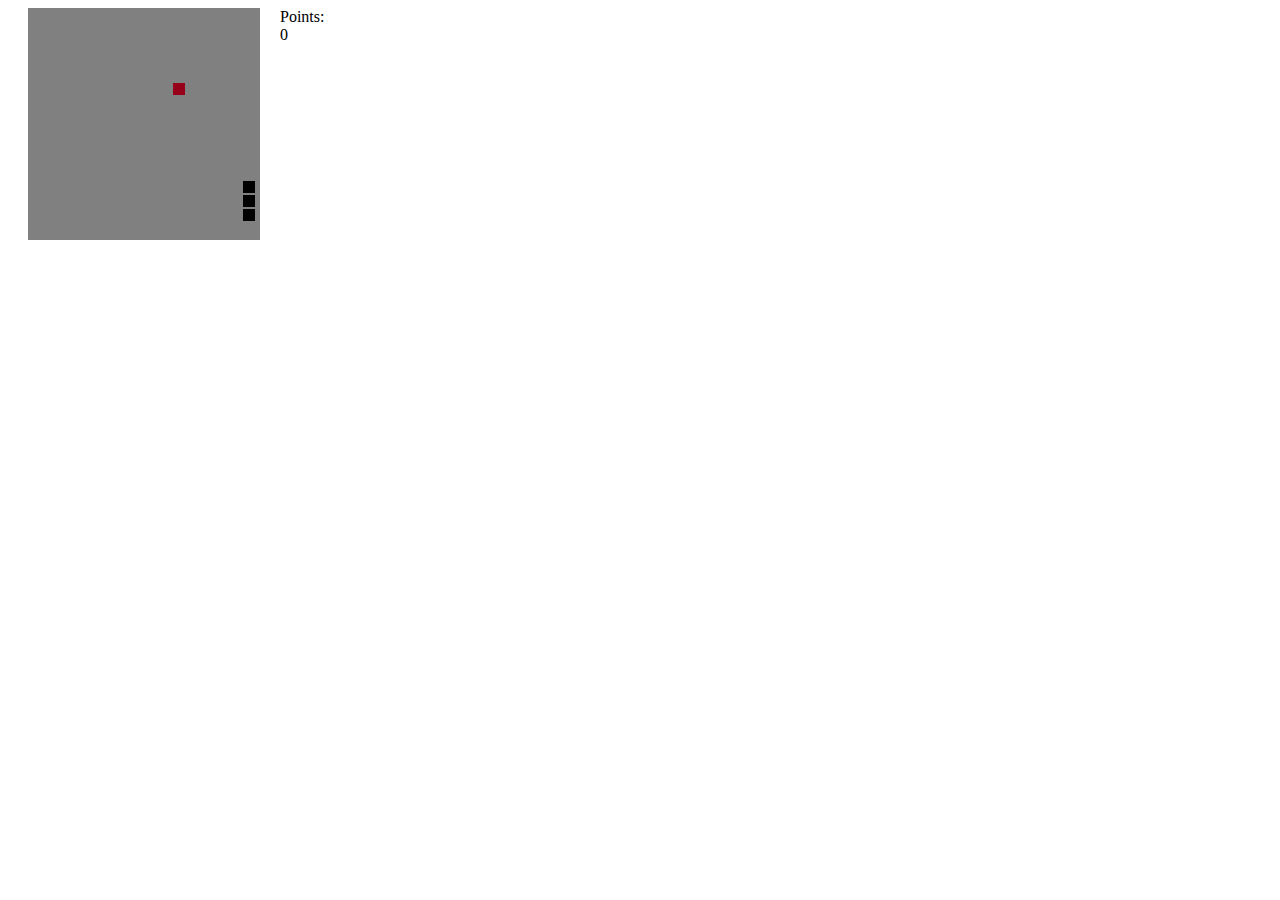
<file: index.html>
<!DOCTYPE html>
<html>
<head>
	<title>Snake jQuery</title>
	<script type="text/javascript" src="jquery-1.7.2.min.js"></script>
	<script type="text/javascript" src="snake.js"></script>
	<link rel="stylesheet" type="text/css" href="snake.css"/>
</head>
<body>
	<div id='main_table'>
		<table id='snake_tbl'>
			<tr>
				<td id='0_0'></td><td id='0_1'></td><td id='0_2'></td><td id='0_3'></td><td id='0_4'></td><td id='0_5'></td><td id='0_6'></td><td id='0_7'></td>
				<td id='0_8'></td><td id='0_9'></td><td id='0_10'></td><td id='0_11'></td><td id='0_12'></td><td id='0_13'></td><td id='0_14'></td><td id='0_15'></td>
			</tr>
			<tr>
				<td id='1_0'></td><td id='1_1'></td><td id='1_2'></td><td id='1_3'></td><td id='1_4'></td><td id='1_5'></td><td id='1_6'></td><td id='1_7'></td>
				<td id='1_8'></td><td id='1_9'></td><td id='1_10'></td><td id='1_11'></td><td id='1_12'></td><td id='1_13'></td><td id='1_14'></td><td id='1_15'></td>
			</tr>
			<tr>
				<td id='2_0'></td><td id='2_1'></td><td id='2_2'></td><td id='2_3'></td><td id='2_4'></td><td id='2_5'></td><td id='2_6'></td><td id='2_7'></td>
				<td id='2_8'></td><td id='2_9'></td><td id='2_10'></td><td id='2_11'></td><td id='2_12'></td><td id='2_13'></td><td id='2_14'></td><td id='2_15'></td>
			</tr>
			<tr>
				<td id='3_0'></td><td id='3_1'></td><td id='3_2'></td><td id='3_3'></td><td id='3_4'></td><td id='3_5'></td><td id='3_6'></td><td id='3_7'></td>
				<td id='3_8'></td><td id='3_9'></td><td id='3_10'></td><td id='3_11'></td><td id='3_12'></td><td id='3_13'></td><td id='3_14'></td><td id='3_15'></td>
			</tr>
			<tr>
				<td id='4_0'></td><td id='4_1'></td><td id='4_2'></td><td id='4_3'></td><td id='4_4'></td><td id='4_5'></td><td id='4_6'></td><td id='4_7'></td>
				<td id='4_8'></td><td id='4_9'></td><td id='4_10'></td><td id='4_11'></td><td id='4_12'></td><td id='4_13'></td><td id='4_14'></td><td id='4_15'></td>
			</tr>
			<tr>
				<td id='5_0'></td><td id='5_1'></td><td id='5_2'></td><td id='5_3'></td><td id='5_4'></td><td id='5_5'></td><td id='5_6'></td><td id='5_7'></td>
				<td id='5_8'></td><td id='5_9'></td><td id='5_10'></td><td id='5_11'></td><td id='5_12'></td><td id='5_13'></td><td id='5_14'></td><td id='5_15'></td>
			</tr>
			<tr>
				<td id='6_0'></td><td id='6_1'></td><td id='6_2'></td><td id='6_3'></td><td id='6_4'></td><td id='6_5'></td><td id='6_6'></td><td id='6_7'></td>
				<td id='6_8'></td><td id='6_9'></td><td id='6_10'></td><td id='6_11'></td><td id='6_12'></td><td id='6_13'></td><td id='6_14'></td><td id='6_15'></td>
			</tr>
			<tr>
				<td id='7_0'></td><td id='7_1'></td><td id='7_2'></td><td id='7_3'></td><td id='7_4'></td><td id='7_5'></td><td id='7_6'></td><td id='7_7'></td>
				<td id='7_8'></td><td id='7_9'></td><td id='7_10'></td><td id='7_11'></td><td id='7_12'></td><td id='7_13'></td><td id='7_14'></td><td id='7_15'></td>
			</tr>
			<tr>
				<td id='8_0'></td><td id='8_1'></td><td id='8_2'></td><td id='8_3'></td><td id='8_4'></td><td id='8_5'></td><td id='8_6'></td><td id='8_7'></td>
				<td id='8_8'></td><td id='8_9'></td><td id='8_10'></td><td id='8_11'></td><td id='8_12'></td><td id='8_13'></td><td id='8_14'></td><td id='8_15'></td>
			</tr>
			<tr>
				<td id='9_0'></td><td id='9_1'></td><td id='9_2'></td><td id='9_3'></td><td id='9_4'></td><td id='9_5'></td><td id='9_6'></td><td id='9_7'></td>
				<td id='9_8'></td><td id='9_9'></td><td id='9_10'></td><td id='9_11'></td><td id='9_12'></td><td id='9_13'></td><td id='9_14'></td><td id='9_15'></td>
			</tr>
			<tr>
				<td id='10_0'></td><td id='10_1'></td><td id='10_2'></td><td id='10_3'></td><td id='10_4'></td><td id='10_5'></td><td id='10_6'></td><td id='10_7'></td>
				<td id='10_8'></td><td id='10_9'></td><td id='10_10'></td><td id='10_11'></td><td id='10_12'></td><td id='10_13'></td><td id='10_14'></td><td id='10_15'></td>
			</tr>
			<tr>
				<td id='11_0'></td><td id='11_1'></td><td id='11_2'></td><td id='11_3'></td><td id='11_4'></td><td id='11_5'></td><td id='11_6'></td><td id='11_7'></td>
				<td id='11_8'></td><td id='11_9'></td><td id='11_10'></td><td id='11_11'></td><td id='11_12'></td><td id='11_13'></td><td id='11_14'></td><td id='11_15'></td>
			</tr>
			<tr>
				<td id='12_0'></td><td id='12_1'></td><td id='12_2'></td><td id='12_3'></td><td id='12_4'></td><td id='12_5'></td><td id='12_6'></td><td id='12_7'></td>
				<td id='12_8'></td><td id='12_9'></td><td id='12_10'></td><td id='12_11'></td><td id='12_12'></td><td id='12_13'></td><td id='12_14'></td><td id='12_15'></td>
			</tr>
			<tr>
				<td id='13_0'></td><td id='13_1'></td><td id='13_2'></td><td id='13_3'></td><td id='13_4'></td><td id='13_5'></td><td id='13_6'></td><td id='13_7'></td>
				<td id='13_8'></td><td id='13_9'></td><td id='13_10'></td><td id='13_11'></td><td id='13_12'></td><td id='13_13'></td><td id='13_14'></td><td id='13_15'></td>
			</tr>
			<tr>
				<td id='14_0'></td><td id='14_1'></td><td id='14_2'></td><td id='14_3'></td><td id='14_4'></td><td id='14_5'></td><td id='14_6'></td><td id='14_7'></td>
				<td id='14_8'></td><td id='14_9'></td><td id='14_10'></td><td id='14_11'></td><td id='14_12'></td><td id='14_13'></td><td id='14_14'></td><td id='14_15'></td>
			</tr>
			<tr>
				<td id='15_0'></td><td id='15_1'></td><td id='15_2'></td><td id='15_3'></td><td id='15_4'></td><td id='15_5'></td><td id='15_6'></td><td id='15_7'></td>
				<td id='15_8'></td><td id='15_9'></td><td id='15_10'></td><td id='15_11'></td><td id='15_12'></td><td id='15_13'></td><td id='15_14'></td><td id='15_15'></td>
			</tr>
		</table>
	</div>
	<div id='console'>
		<div id='points_title'>
			Points:
		</div>
		<div id='points'>0</div>
	</div>
</body>
</html>
</file>
<file: snake.css>
table#snake_tbl {
	border-width: 4px;
	border-spacing: 0px;
	border-style: solid;
	border-color: gray;
	border-collapse: separate;
	background-color: black;
}

table#snake_tbl td{
	width: 10px;
	height: 10px;
	border-width: 1px;
	/*border-spacing: 2px;*/
	border-style: solid;
	border-color: gray;
	border-collapse: separate;
	background-color: gray;
}


table#snake_tbl td.selected{
	width: 10px;
	height: 10px;
	border-width: 1px;
	/*border-spacing: 2px;*/
	border-style: solid;
	border-color: gray;
	border-collapse: separate;
	background-color: black;
}

table#snake_tbl td.apple{
	width: 10px;
	height: 10px;
	border-width: 1px;
	/*border-spacing: 2px;*/
	border-style: solid;
	border-color: gray;
	border-collapse: separate;
	background-color: #960018;
}

table#snake_tbl_db td.selected_dbug{
	width: 10px;
	height: 10px;
	border-width: 1px;
	/*border-spacing: 2px;*/
	border-style: solid;
	border-color: gray;
	border-collapse: separate;
	background-color: red;
}

#main_table {
	float: left;
	margin: 0px 20px;
}
</file>
